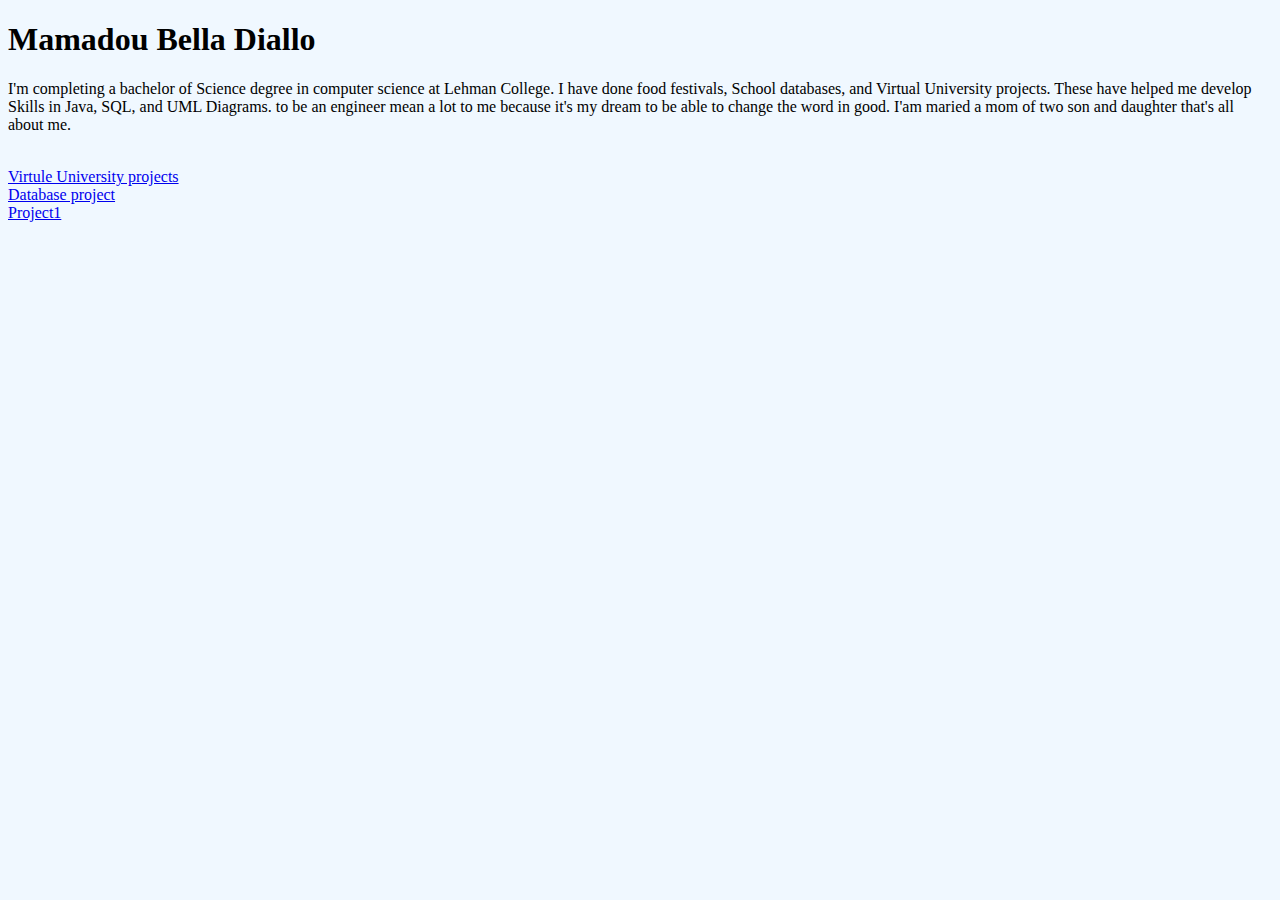
<file: about.html>
<!DOCTYPE html>
<html>
    <head>
        <link href="styles.css" rel="stylesheet" type="text/css">
    </head>
    <h1>Mamadou Bella Diallo</h1>
    <p>I'm completing a bachelor of Science degree in computer science at Lehman College.
         I have done food festivals, School databases, and Virtual University projects.
         These have helped me develop Skills in Java, SQL, and UML Diagrams.
         to be an engineer mean a lot to me because it's my dream to be able to change the word in good.
         I'am maried a mom of two son and daughter that's all about me.
    </p>
    <br>
    <a href="https://miro.com/app/board/uXjVP6tIg_M=/?share_link_id=649166608271">Virtule University projects</a>
    <br>
    <a href="https://lccuny-my.sharepoint.com/:u:/g/personal/mamadou_diallo19_lc_cuny_edu/EbKLuBugJodPtDT_wtzmASQBjsaGZKJ_MyayPlN2k9mQQw?e=BVmzOr">Database project</a>
    <br>
    <a href="index.html">Project1</a>
</html>
</file>
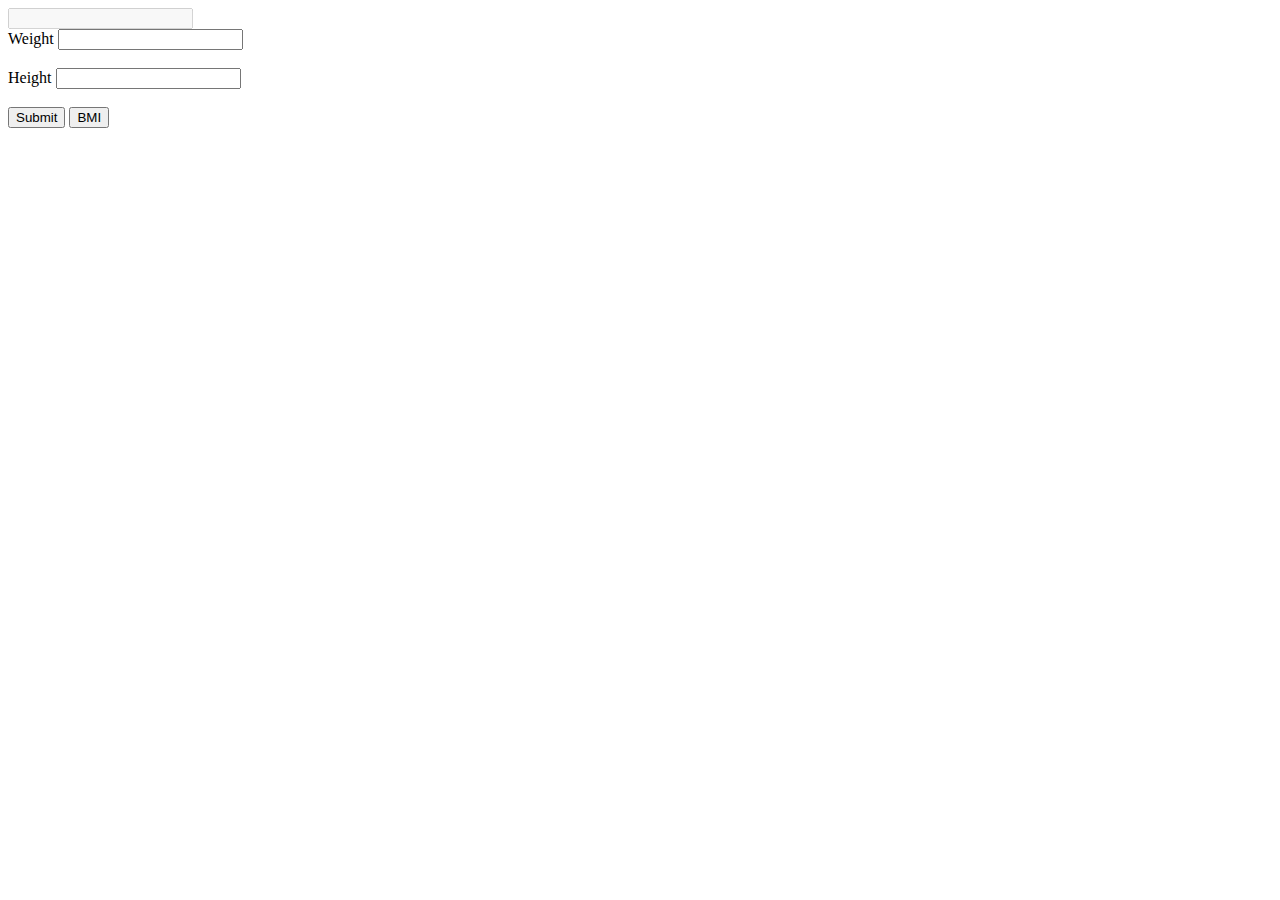
<file: bmiproject/bmicalc.html>
<!DOCTYPE html>
<html>
    <header>
        <title>

        </title>
    </header>
    <bady>
        <input id="screen" type="text" disabled style="text-align: right;" >
        <span style="display: block;" id="button2">
       
        <div class="row">
            <form> <label for="weight">Weight</label>
                <input type="text" id="weight" name="weight"><br><br>
                <label  for="height">Height</label>  
                <input  type="height" id="height" name="height">        
             </form><br>
             <button onclick="">Submit</button>
             <button onclick="bmifunction()">BMI</button>
        </div>
    </span>
    </bady>
</html>
</file>
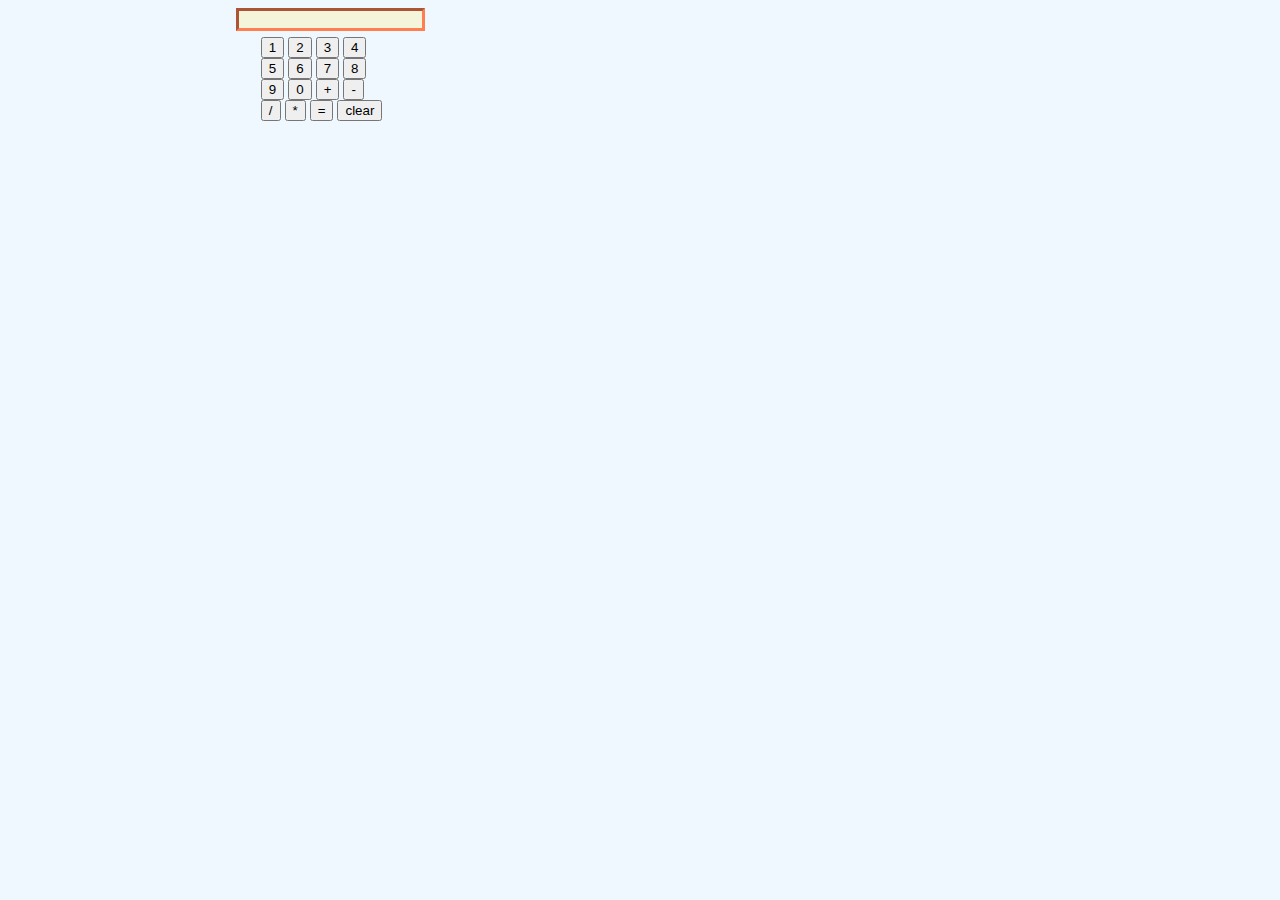
<file: new project calc/calcu.html>
<!DOCTYPE html>
<html>
    <head>
        <title> Calculator</title>
        <link rel="stylesheet" href="https://cdn.jsdelivr.net/npm/bootstrap@5.2.3/dist/css/bootstrap.min.css" integrity="sha384-rbsA2VBKQhggwzxH7pPCaAqO46MgnOM80zW1RWuH61DGLwZJEdK2Kadq2F9CUG65" crossorigin="anonymous">
        <script src="https://cdn.jsdelivr.net/npm/bootstrap@5.2.3/dist/js/bootstrap.min.js" integrity="sha384-cuYeSxntonz0PPNlHhBs68uyIAVpIIOZZ5JqeqvYYIcEL727kskC66kF92t6Xl2V" crossorigin="anonymous"></script>
        <script src="calcu.js"></script>
        <link rel="stylesheet" href="../styles.css">
        
    </head>
    <body>
        
        <div class="row">
            
            <div class="col">
            <div class="Calculator">
                <input id="screen" type="text" disabled style="text-align: right;" >
                
                <span style="display: block;" class="button2">
                    <button  onclick="display('1')" class="btn btn-info">
                         1
                    </button>
                    <button  onclick="display('2')" class="btn btn-info">
                        2
                    </button>
                    <button onclick="display('3')" class="btn btn-info">
                        3
                    </button>
                    <button onclick="display('4')" class="btn btn-info">
                        4
                    </button>
                    <div class="col-2"> 
                        <button onclick="display('5')" class="btn btn-info">
                        5
                    </button>
                    <button onclick="display('6')" class="btn btn-info">
                        6
                    </button>
                    <button onclick="display('7')" class="btn btn-info">
                        7
                    </button>
                    <button onclick="display('8')" class="btn btn-info">
                        8
                    </button>
                </div>
                <div class="col-3">
                    <button onclick="display('9')" class="btn btn-info">
                        9
                    </button>
                    <button onclick="display('0')" class="btn btn-info">
                        0
                    </button>
                    <button onclick="display('+')" class="btn btn-info">
                        +
                    </button>
                    <button onclick="display('-')" class="btn btn-info">
                        -
                    </button>
                </div>
                <div class="col-4">
                    <button onclick="display('/')" class="btn btn-info">
                        /
                    </button>
                    <button onclick="display('*')" class="btn btn-info">
                        *
                    </button>
                    <button onclick="solve()" class="btn btn-info">
                        =
                    </button>
                    <button onclick="clearScreen()" class="btn btn-info">
                        clear
                    </button>
                </div>
                </span>
           
            </div>
            
            
        </div>
    </div>
    </body>
</html>
</file>
<file: styles.css>
body{
    background-color: aliceblue;
 
}
header{
    text-align: center;
    background-color: darkgreen;
}
.calculator{
    background-color: azure;
    min-width: 500px;
    margin-top: 5px;
    margin-bottom: 0;
    margin-left: auto;
    margin-right: auto;
    padding: 10%;

}
#screen{
    background-color: beige;
    border-color: coral;
    border-width: 3px;
    margin-bottom: 0.5%;
    min-width: 10%;
    color: blue;
    font-weight: bold;
    margin-left: 18%;

}
button{
    color: black;
    
    
}
.button2{
margin-left: 20%;
}
</file>
